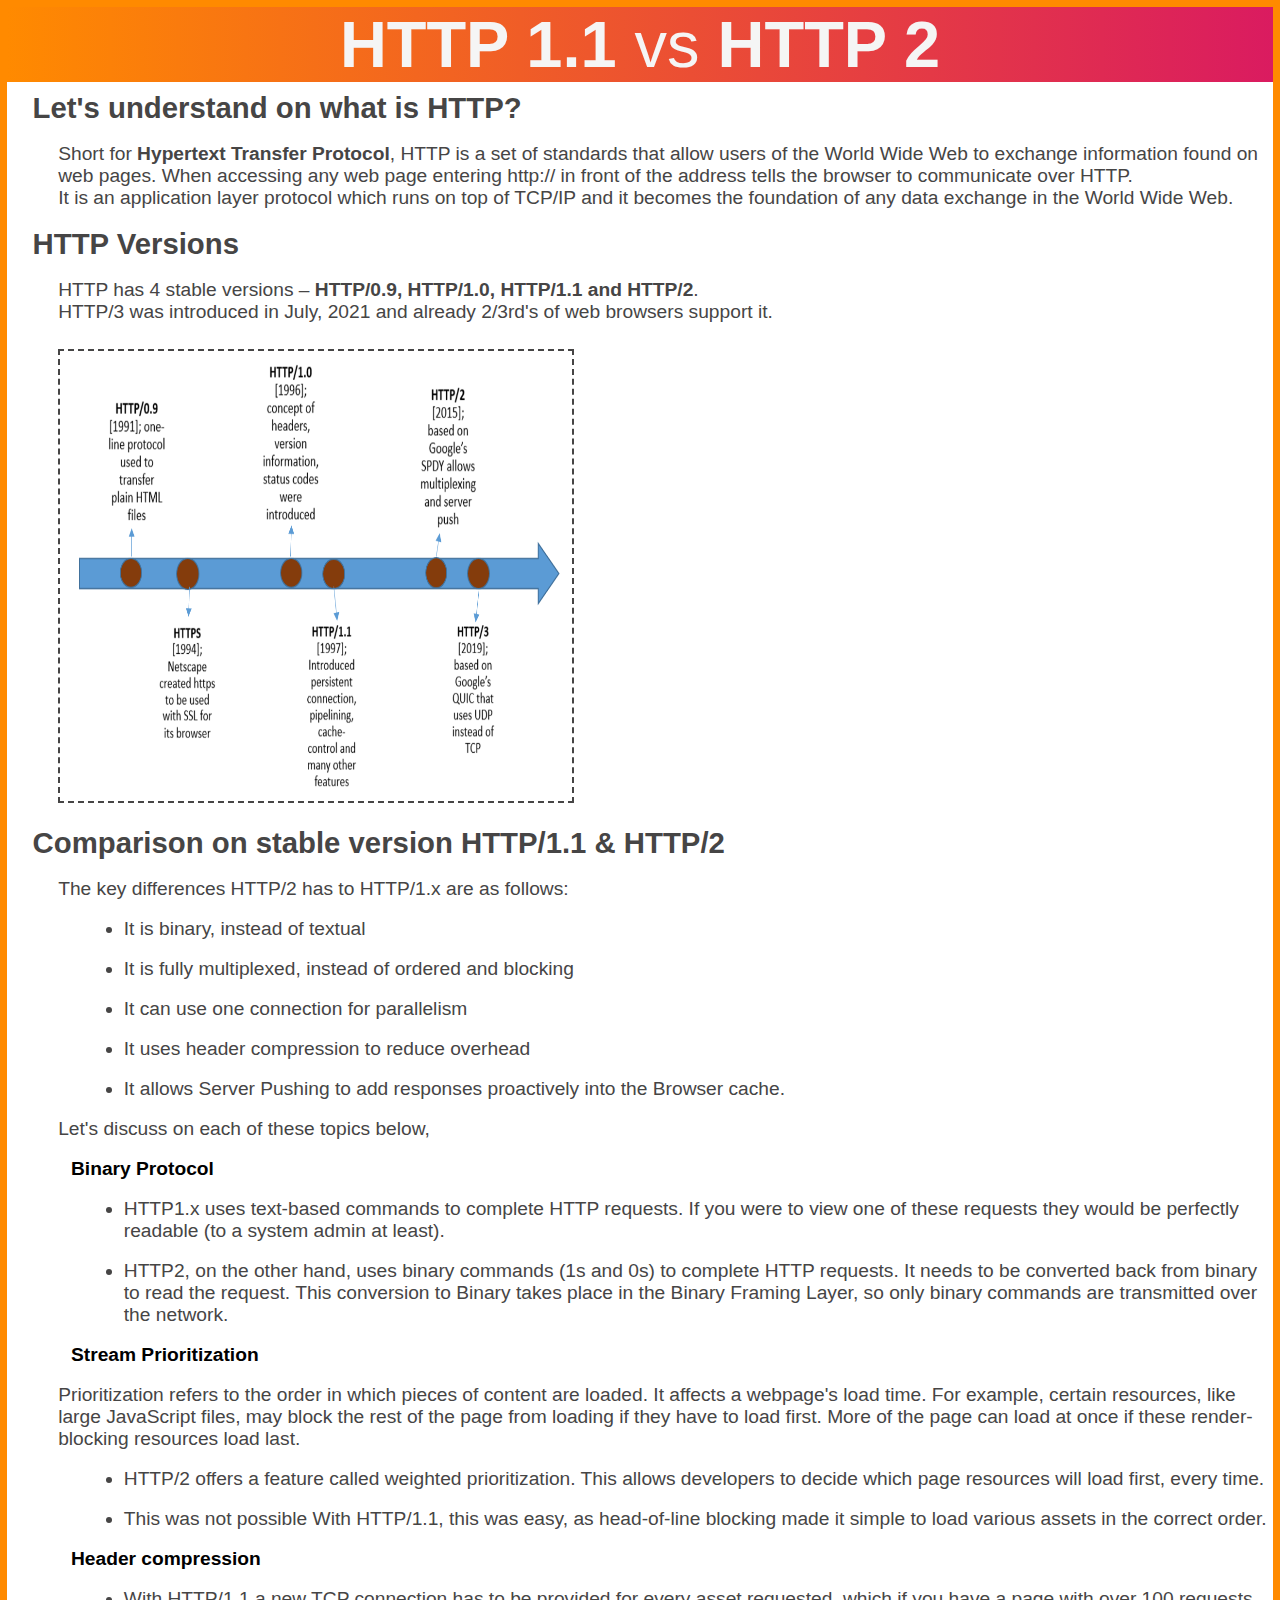
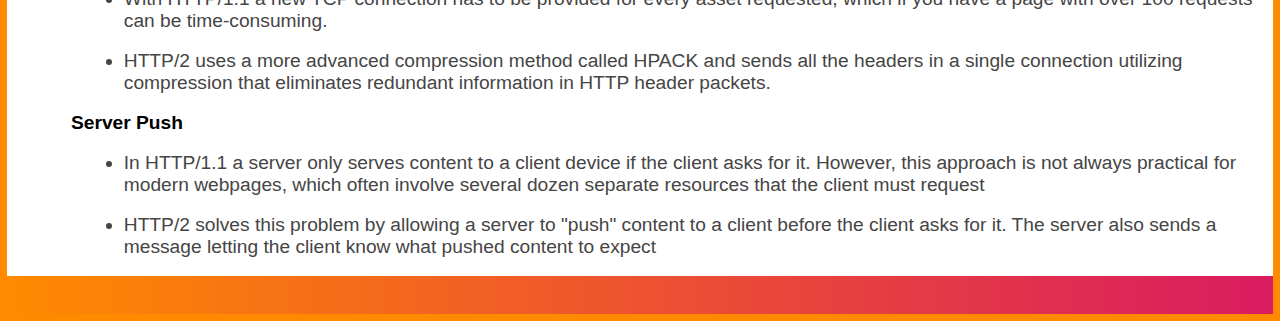
<file: HTTP_blog/index.html>
<!DOCTYPE html>
<html lang="en">

<head>
    <title>HTTP Versions</title>
    <meta charset="UTF-8">
    <meta name="viewport" content="width=device-width, initial-scale=1">
    <link rel="stylesheet" type="text/css" href="./style.css" />
</head>
<body>
    <header>
        <b> HTTP 1.1</b> vs <b>HTTP 2</b>
    </header>
    <div class="main_div">
        <span class="topic">Let's understand on what is HTTP?</span>
        <p class="content_text">Short for <b>Hypertext Transfer Protocol</b>, HTTP is a set of standards that allow
            users of the World Wide Web to exchange information found on web pages.
            When accessing any web page entering http:// in front of the address tells the browser to communicate over
            HTTP.
            <br /> It is an application layer protocol which runs on top of TCP/IP and it becomes the foundation of any
            data exchange in the World Wide Web.
        </p>
        <span class="topic">HTTP Versions</span>
        <p>HTTP has 4 stable versions – <b>HTTP/0.9, HTTP/1.0, HTTP/1.1 and HTTP/2</b>.<br/>
            HTTP/3 was introduced in July, 2021 and already 2/3rd's of web browsers support it.
            <img src="./version_reps.png" />
        </p>
        <span class="topic">Comparison on stable version HTTP/1.1 & HTTP/2</span>
        <p><span>The key differences HTTP/2 has to HTTP/1.x are as follows:</span>
        <ul>
            <li> It is binary, instead of textual</li>
            <li>It is fully multiplexed, instead of ordered and blocking</li>
            <li>It can use one connection for parallelism</li>
            <li> It uses header compression to reduce overhead</li>
            <li> It allows Server Pushing to add responses proactively into the Browser cache.</li>
        </ul>
        </p>
        <p>Let's discuss on each of these topics below,</p>
        <span class="topic_sub"> Binary Protocol
        </span>
        <ul>
            <li>HTTP1.x uses text-based commands to complete HTTP requests. If you were to view one of these requests
                they would be perfectly readable (to a system admin at least).</li>
            <li>HTTP2, on the other hand, uses binary commands (1s and 0s) to complete HTTP requests.
                It needs to be converted back from binary to read the request.
                This conversion to Binary takes place in the Binary Framing Layer,
                so only binary commands are transmitted over the network.
            </li>
        </ul>
        <span class="topic_sub"> Stream Prioritization
        </span>
        <p>
            Prioritization refers to the order in which pieces of content are loaded.
            It affects a webpage's load time. For example, certain resources, like large JavaScript files, may block the
            rest of the page from loading if they have to load first.
            More of the page can load at once if these render-blocking resources load last.
        </p>
        <ul>
            <li>HTTP/2 offers a feature called weighted prioritization.
                This allows developers to decide which page resources will load first, every time.</li>
            <li> This was not possible With HTTP/1.1, this was easy, as head-of-line blocking made it simple to load
                various assets in the correct order.</li>
        </ul>

        <span class="topic_sub"> Header compression
        </span>
        <ul>
            <li>With HTTP/1.1 a new TCP connection has to be provided for every asset requested,
                which if you have a page with over 100 requests can be time-consuming.</li>
            <li> HTTP/2 uses a more advanced compression method called HPACK and sends all the headers in a single
                connection utilizing
                compression that eliminates redundant information in HTTP header packets.
            </li>
        </ul>
        <span class="topic_sub"> Server Push
        </span>
        <ul>
            <li>In HTTP/1.1 a server only serves content to a client device if the client asks for it. However, this
                approach is not always practical for modern webpages,
                which often involve several dozen separate resources that the client must request</li>
            <li> HTTP/2 solves this problem by allowing a server to "push" content to a client before the client asks
                for it.
                The server also sends a message letting the client know what pushed content to expect
            </li>
        </ul>
    </div>
    <footer></footer>
</body>

</html>
</file>
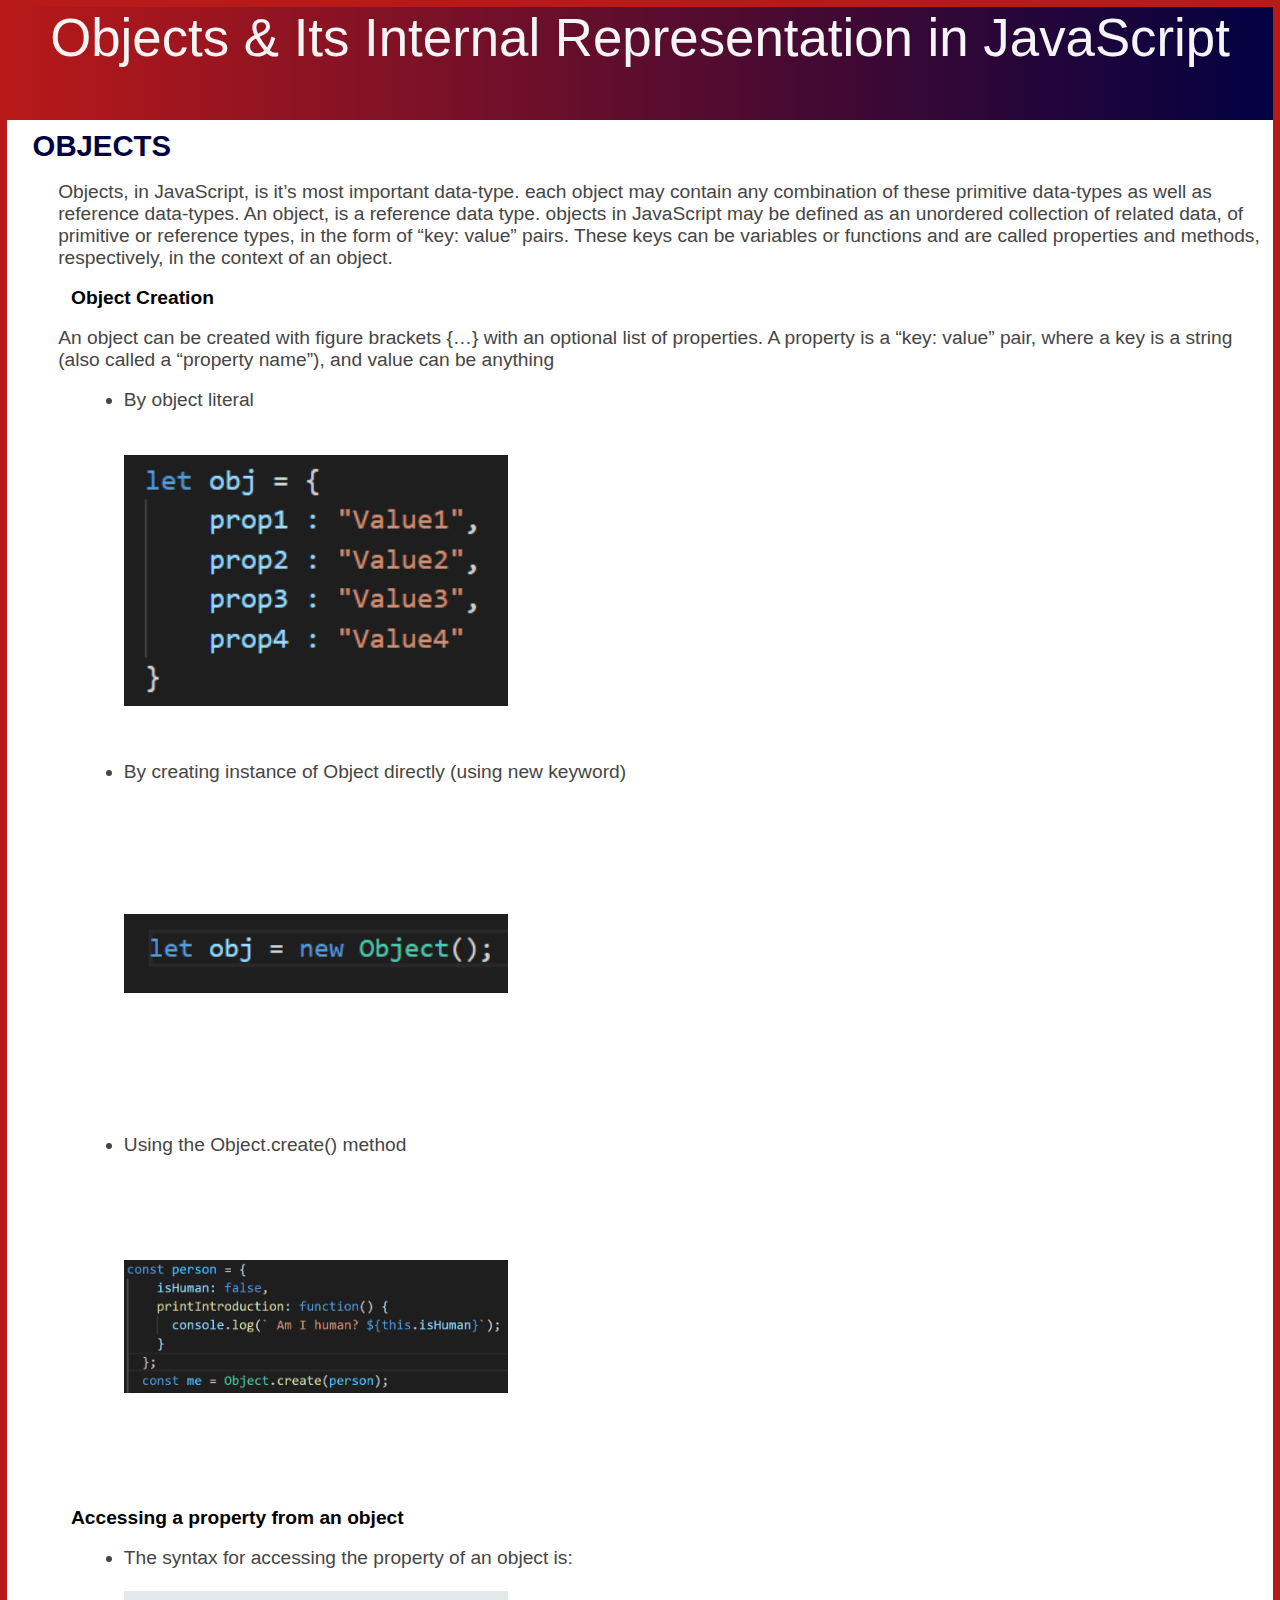
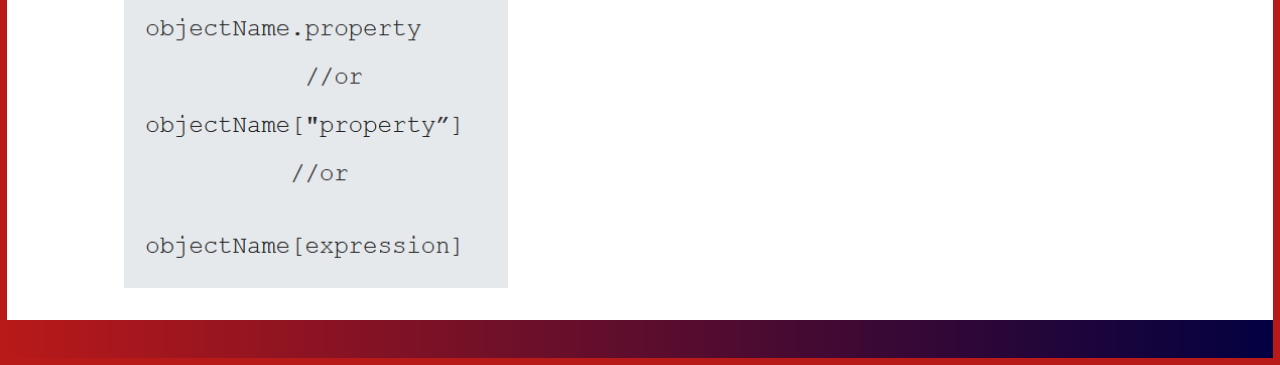
<file: JS_Object/index.html>
<!DOCTYPE html>
<html lang="en">

<head>
    <title>JS Objects</title>
    <meta charset="UTF-8">
    <meta name="viewport" content="width=device-width, initial-scale=1">
    <link rel="stylesheet" type="text/css" href="./style.css" />
</head>

<body>
    <header>
        Objects & Its Internal Representation in JavaScript
    </header>
    <div class="main_div">
        <span class="topic">OBJECTS</span>
        <p class="content_text">Objects, in JavaScript, is it’s most important data-type.
            each object may contain any combination of these primitive data-types as well as reference data-types.
            An object, is a reference data type.
            objects in JavaScript may be defined as an unordered collection of related data, of primitive or reference
            types, in the form of “key: value” pairs. These keys can be variables or functions and are called properties
            and methods, respectively, in the context of an object.
        </p>
        <span class="topic_sub"> Object Creation
        </span><p>An object can be created with figure brackets {…} with an optional list of properties. A property is a
        “key: value” pair, where a key is a string (also called a “property name”), and value can be anything
    </p>  <ul>
            <li> By object literal<br/>
                <img src="./literal.png" />
            </li>
            <li> By creating instance of Object directly (using new keyword)<br/>
                <img src="./obj.png" />
            </li>
            <li> Using the Object.create() method<br/>
                <img src="./create.png" />
            </li>
        </ul>
        <span class="topic_sub"> Accessing a property from an object
        </span>
        <ul>
           <li> The syntax for accessing the property of an object is:<br/>
            <img src="./access.png" /></li>
        </ul>
    </div>
    <footer></footer>
</body>

</html>
</file>
<file: HTTP_blog/style.css>
*{
   margin: 0px;
   font-family: -apple-system, BlinkMacSystemFont, 'Segoe UI', Roboto, Oxygen, Ubuntu, Cantarell, 'Open Sans', 'Helvetica Neue', sans-serif;

}
header{
    background: linear-gradient(to right,#ff8a00,#da1b60);
    font-size: calc(1.515rem + 3.18vw);
    text-align: center;
    color: whitesmoke;
}
body{
    border:#ff8a00 solid 0.8vh; 
}
.main_div{
    margin-left: 2vw;
    margin-top: 1vh;
}
.topic{
    margin-top: 3rem;
    margin-bottom: 2rem;
    font-size: calc(1.305rem + .66vw);
    font-weight: bold;
    color: rgb(70, 69, 69);
}
p,ul,li{
    margin-top: 2vh;
    margin-bottom: 2vh;
    font-size: 1.2rem;
    margin-left: 2vw;
    color: rgb(70, 69, 69);
}
img{
    height: 50vh;
    width: 40vw;
    margin-top: 2vw;
    border: rgb(70, 69, 69) dashed 2px;
}
.topic_sub{
    margin-top: 2vh;
    margin-bottom: 2vh;
    font-size: 1.2rem;
    margin-left: 3vw;
    font-weight: bold;
}
footer{
    background: linear-gradient(to right,#ff8a00,#da1b60);
    height: 3vw;
}
</file>
<file: JS_Object/style.css>
*{
   margin: 0px;
   font-family: -apple-system, BlinkMacSystemFont, 'Segoe UI', Roboto, Oxygen, Ubuntu, Cantarell, 'Open Sans', 'Helvetica Neue', sans-serif;
}

header{
    background: linear-gradient(to right,#b81919,#020141);
    font-size: calc(0.9rem + 3vw);
    text-align: center;
    color: whitesmoke;
    height: 12.5vh;
}

body{
    border:#b81919 solid 0.8vh; 
}

.main_div{
    margin-left: 2vw;
    margin-top: 1vh;
}

.topic{
    margin-top: 3rem;
    margin-bottom: 2rem;
    font-size: calc(1.305rem + .66vw);
    font-weight: bold;
    color: #020141;
}

p,ul,li{
    margin-top: 2vh;
    margin-bottom: 2vh;
    font-size: 1.2rem;
    margin-left: 2vw;
    color: rgb(70, 69, 69);
}

img{
    height: 35vh;
    width: 30vw;
    margin-top: 1vw;
    object-fit: contain;
}

.topic_sub{
    margin-top: 2vh;
    margin-bottom: 2vh;
    font-size: 1.2rem;
    margin-left: 3vw;
    font-weight: bold;
}

footer{
    background: linear-gradient(to right,#b81919,#020141);
    height: 3vw;
}
</file>
